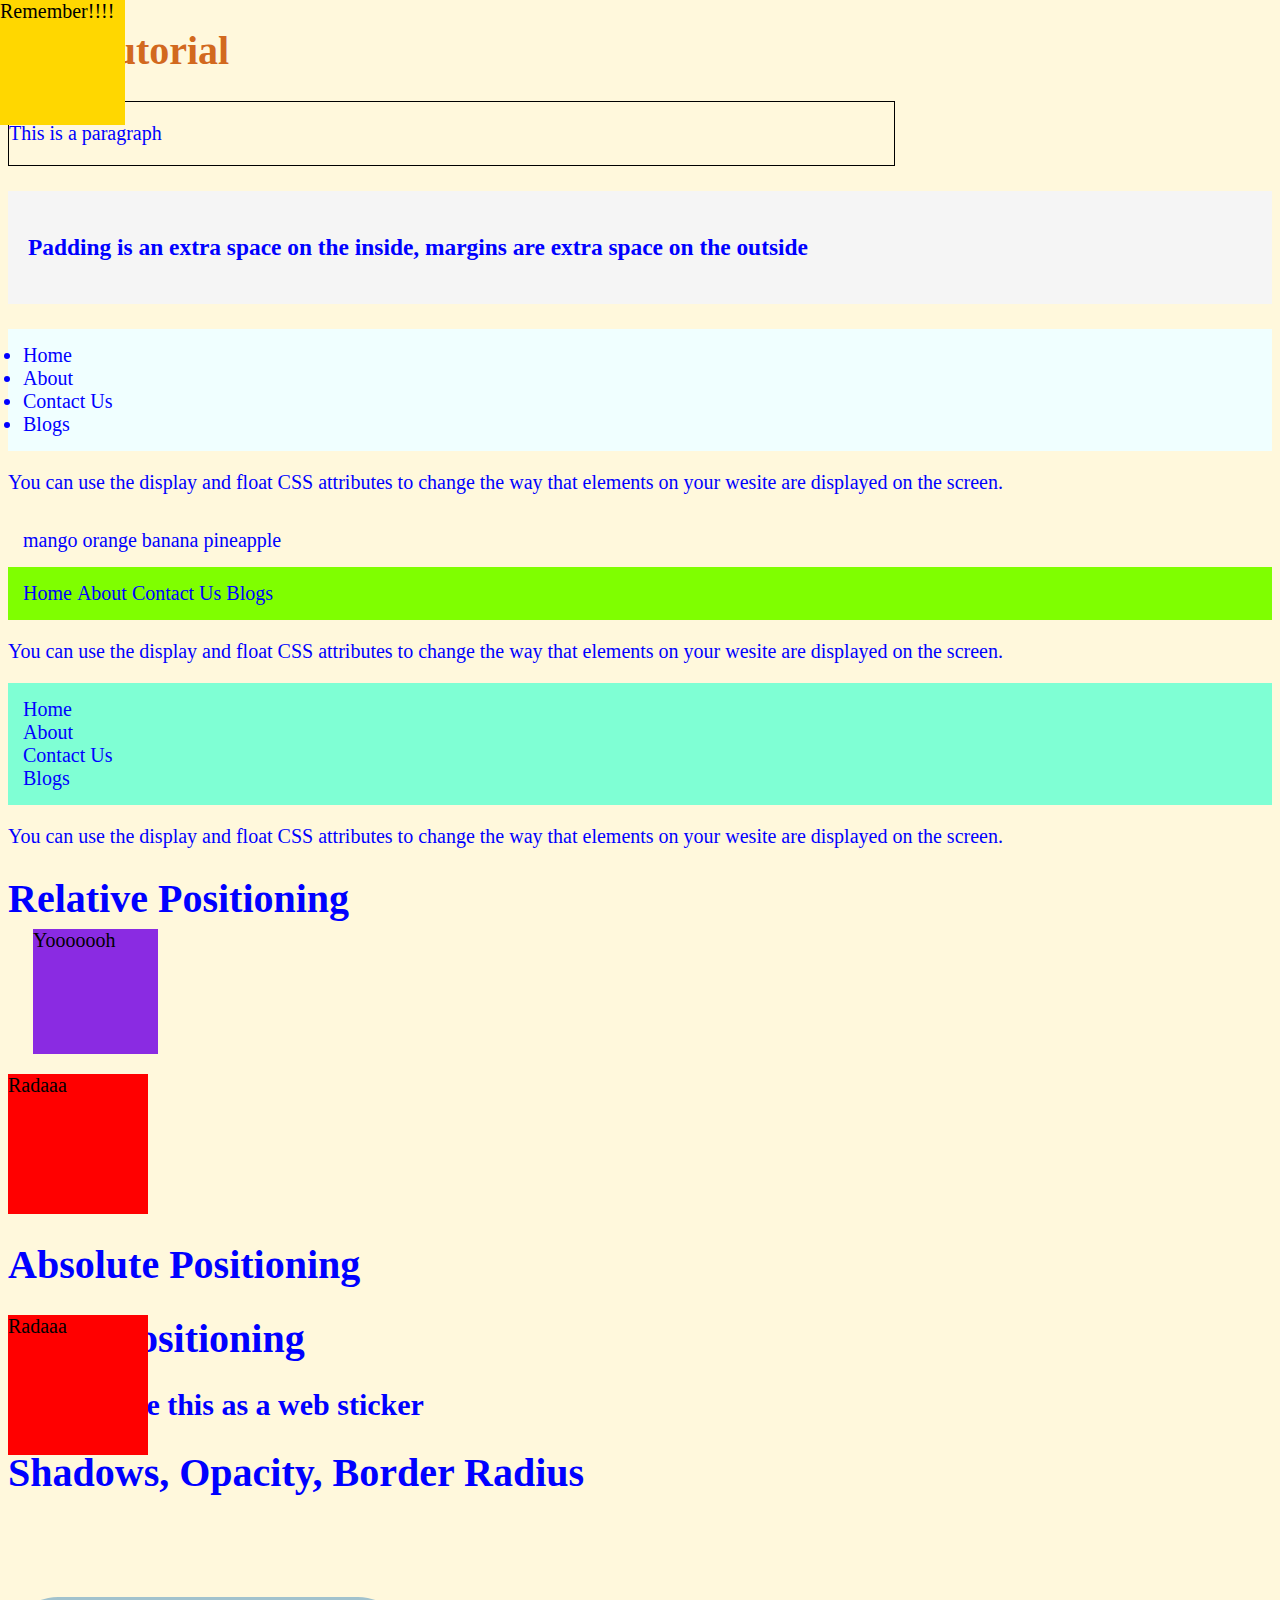
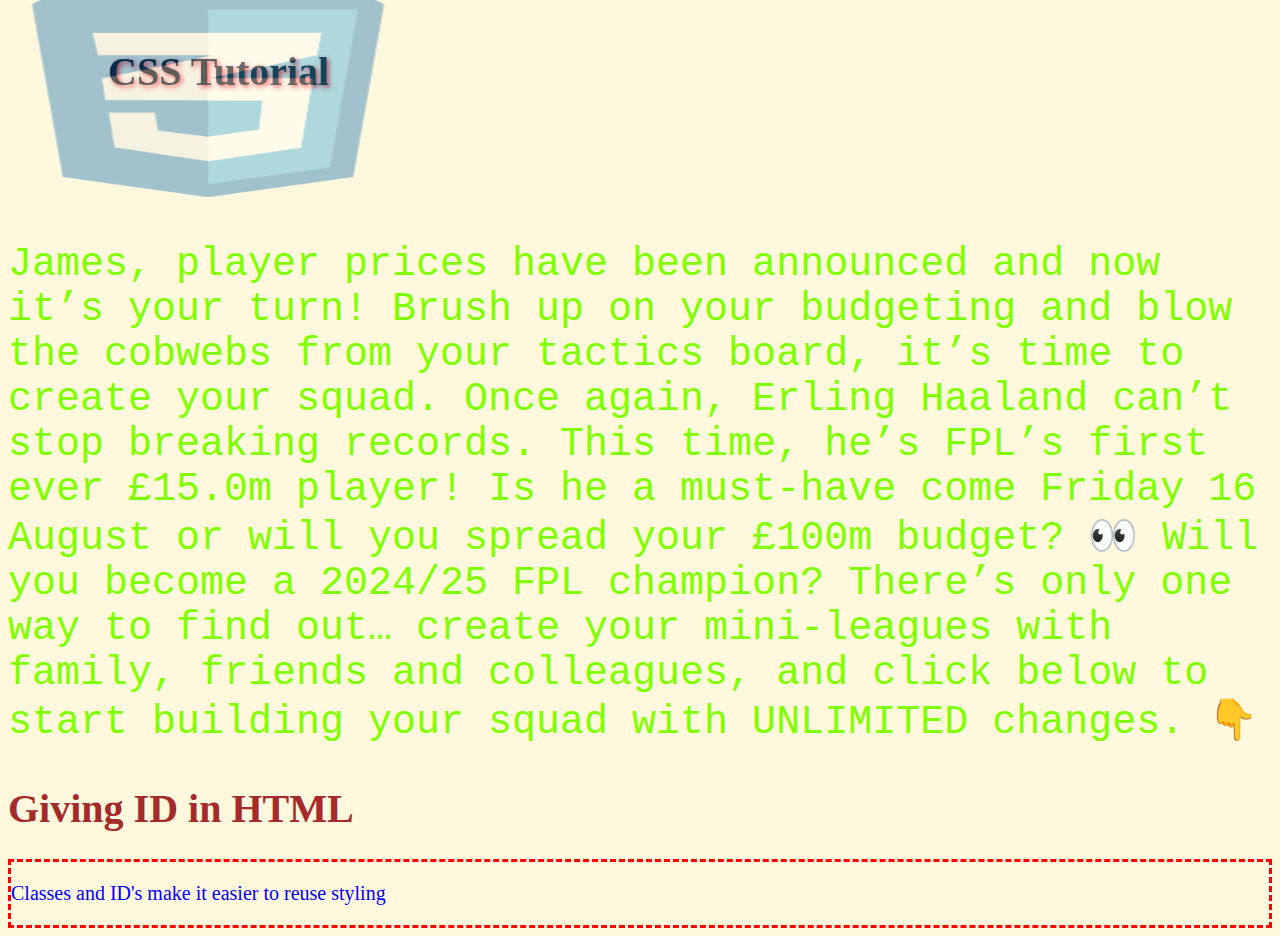
<file: index.html>
<!DOCTYPE html>
<html lang="en">
<head>
    <meta charset="UTF-8">
    <meta name="viewport" content="width=device-width, initial-scale=1.0">
    <title>CSS</title>
    <link rel="stylesheet" href="style.css"/>
</head>
<body style="color:blue; font-size: 20px; background-color:cornsilk;">

    <header>
        <h1 style="color:chocolate;"> CSS Tutorial</h1>
    </header>

<!-- BORDER -->

    <main style="border: 1px solid black; width: 70%">   <!-- border has 3 attributes: width, shape of border, colour of border -->
        <p>This is a paragraph</p>
    </main>

    <div style="padding:20px; margin: 25px 0px 25px; background-color:whitesmoke">
        <h3>Padding is an extra space on the inside, margins are extra space on the outside</h3>
    </div>

<!-- FLOATS, LIST -->

    <ul style=" background-color: azure; padding: 15px; margin: 0px;">
        <li>Home</li>
        <li>About</li>
        <li>Contact Us</li>
        <li>Blogs</li>
    </ul>

     <!-- float:left; -->

    <p>You can use the display and float CSS attributes to change the way that elements on your wesite are displayed on the screen.</p>


<!-- Horizontal List -->

   <div style="padding: 15px; margin: 0px;">
    <span>mango</span>
    <span>orange</span>
    <span>banana</span>
    <span>pineapple</span>
   </div>
  
 
<!-- DISPLAY -->

    <ul style=" background-color:chartreuse; padding: 15px; margin: 0px;">   
        <li style="display: inline;">Home</li>
        <li style="display: inline;">About</li>
        <li style="display: inline;">Contact Us</li>
        <li style="display: inline;">Blogs</li>
    </ul>
    

    <p>You can use the display and float CSS attributes to change the way that elements on your wesite are displayed on the screen.</p>



    <ul style=" background-color:aquamarine; padding: 15px; margin: 0px;">   
        <li style="display: flex;">Home</li>
        <li style="display: flex;">About</li>
        <li style="display: flex;">Contact Us</li>
        <li style="display: flex;">Blogs</li>
    </ul>
    

    <p>You can use the display and float CSS attributes to change the way that elements on your wesite are displayed on the screen.</p>

    <h1> Relative Positioning</h1>
    <div style="position: relative; bottom:20px; left: 25px; width: 125px; height: 125px; background-color:blueviolet; color: black;"> Yooooooh </div>
    <div style="position: relative; width: 140px; height: 140px; background-color:red; color: black;">Radaaa</div>

    <h1> Absolute Positioning</h1>
    <!-- <div style="position: absolute; top:100px; left: 100px; width: 125px; height: 125px; background-color:blueviolet; color: black;"> Yooooooh </div> -->
    <div style="position: absolute; width: 140px; height: 140px; background-color:red; color: black;">Radaaa</div>
    
    <h1> Fixed Positioning</h1>
    <h2> You can use this as a web sticker </h2>
    <div style="position: fixed; top:0px; left: 0px; width: 125px; height: 125px; background-color:gold; color: black;"> Remember!!!! </div>
    <!-- You can fix it at the bottom too -->

    <h1>Shadows, Opacity, Border Radius</h1>
    <h1 style="text-shadow: 2px 2px 5px red; position:relative; top:125px; left: 100px; color: black;"> CSS Tutorial </h1>
    <img style=" border-radius: 50px; opacity:0.4; width: 400px; height: 200px;" src="CSS logo.webp" alt="CSS3 logo"/>

    <!-- Opacity -- transparency of an image 
         Text- shadow/ Box shadow -- horizontal,vertical shadow, makes shadow blurrr colour of shadow
         box-shadow:5px 5px 5px gray; -- mostly used in images 
         border-radius: 50% -- gives a circle
    -->

<!-- TEXT AND FONTS -->

    <P style=" color: chartreuse; font-size: 2em; font-family: 'Courier New', Courier, monospace; font-weight:200;">
        James, player prices have been announced and now it’s your turn! Brush up on your budgeting and blow the cobwebs from your tactics board, it’s time to create your squad.
 
        Once again, Erling Haaland can’t stop breaking records. This time, he’s FPL’s first ever £15.0m player! Is he a must-have come Friday 16 August or will you spread your £100m budget? 👀
 
        Will you become a 2024/25 FPL champion? There’s only one way to find out… create your mini-leagues with family, friends and colleagues, and click below to start building your squad with UNLIMITED changes. 👇

    </P>
    
    <!-- Write the code below in HTML in order for that HTML File to inherit this css styling  
    <link rel="stylesheet" href="style.css"/>  -->

<!-- IDs and CLASSES -->

    <h1 id="james-h1">Giving ID in HTML</h1>

    <main class="fancy-border blue-text">
        <p>Classes and ID's make it easier to reuse styling</p>
    </main>


</body>
</html>
</file>
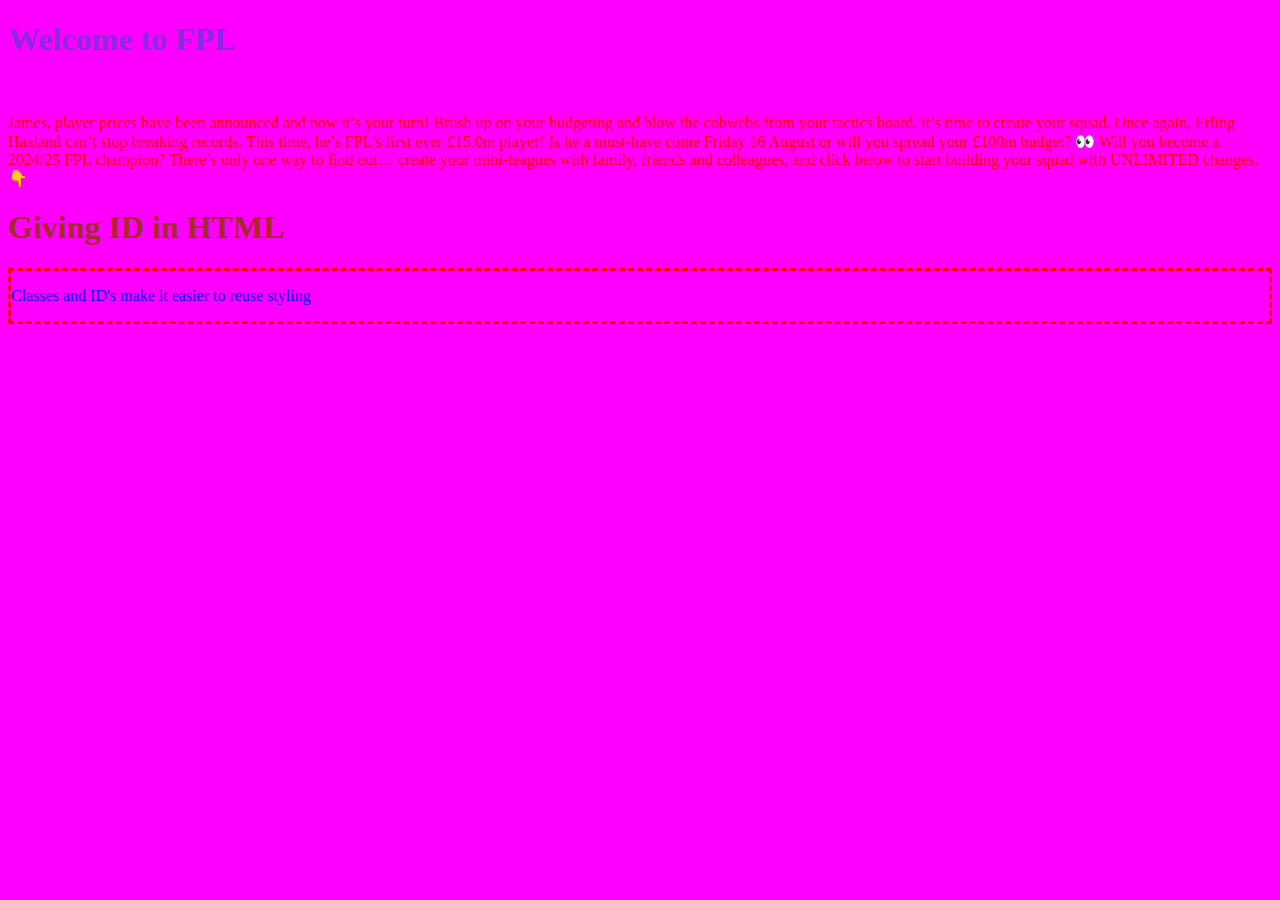
<file: css.html>
<!DOCTYPE html>
<html lang="en">
<head>
    <meta charset="UTF-8">
    <meta name="viewport" content="width=device-width, initial-scale=1.0">
    <title>CSS</title>
    <link rel="stylesheet" href="style.css"/>

    <style>
        body{
            color:blue
            background-color aliceblue;

        }

        h1{
            color: blueviolet;
        }
             
    </style>
</head>
<body>
    <h1> Welcome to FPL </h1><br>
    <p>
        James, player prices have been announced and now it’s your turn! Brush up on your budgeting and blow the cobwebs from your tactics board, it’s time to create your squad.
 
        Once again, Erling Haaland can’t stop breaking records. This time, he’s FPL’s first ever £15.0m player! Is he a must-have come Friday 16 August or will you spread your £100m budget? 👀
 
        Will you become a 2024/25 FPL champion? There’s only one way to find out… create your mini-leagues with family, friends and colleagues, and click below to start building your squad with UNLIMITED changes. 👇
    </p>

    <h1 id="james-h1">Giving ID in HTML</h1>

    <main class="fancy-border blue-text">
        <p>Classes and ID's make it easier to reuse styling</p>
    </main>

</body>
</html>
</file>
<file: style.css>
body{
    color: red;
    background-color:fuchsia;
}

h1{
    color: blue;
}


/* >
>
>
>
>
 */


/* 

Write the code below in HTML in order for that HTML File to inherit this css styling  */
/* <link rel="stylesheet" href="style.css"/> */


/* Refering to a specific h1, border,text,p,extra use IDs */

#james-h1{
    color: brown;
}


/* CSS Class */

.fancy-border {
    border: 3px dashed red;
}

.blue-text{
    color:blue;
}
</file>
